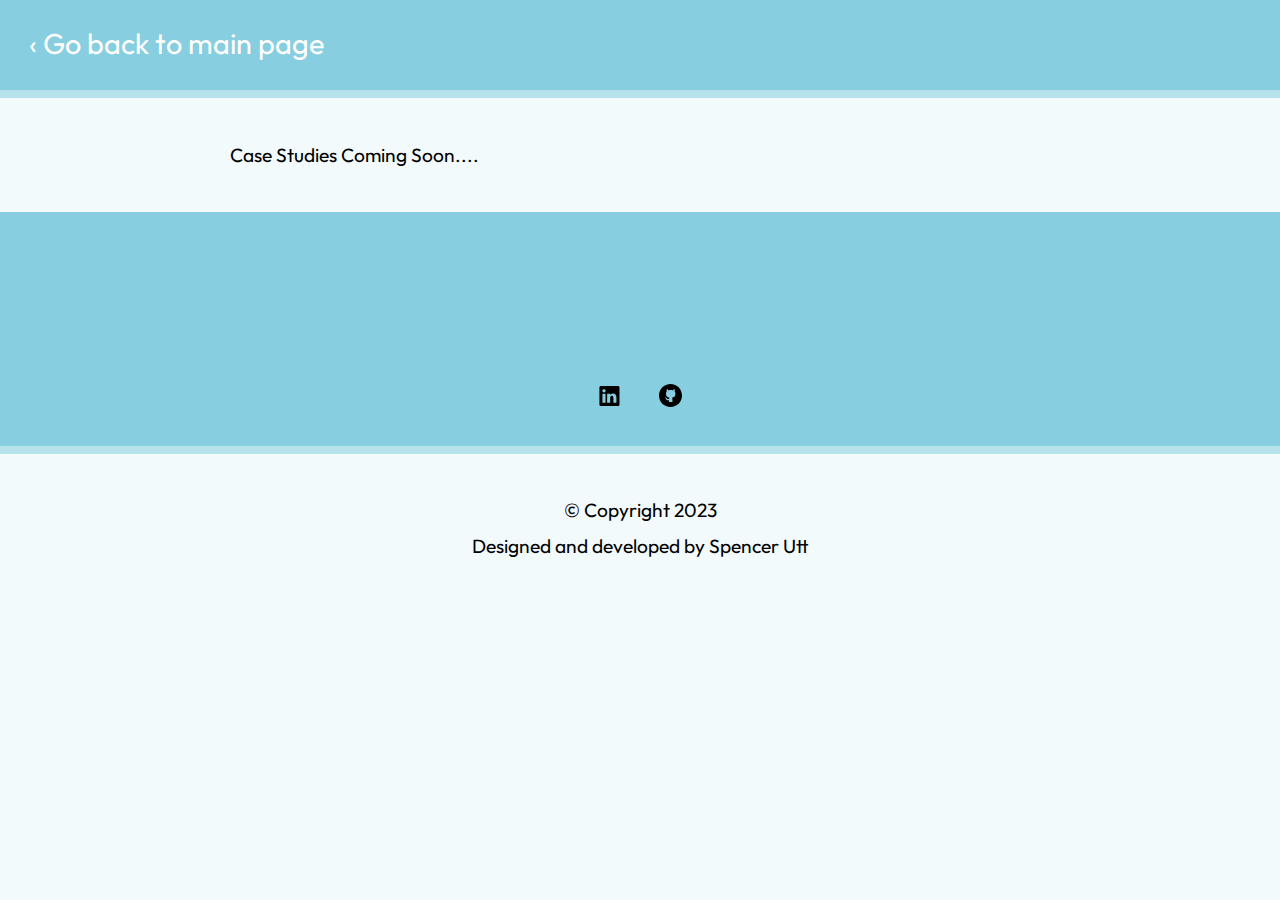
<file: case.html>
<!DOCTYPE html>
<html lang="en">
    <head>
        <meta charset="UTF-8" />
        <meta name="viewport" content="width=device-width, initial-scale=1.0" />
        <meta name="description" content="Comprehensive case studies for web development projects." />
        <link rel="shortcut icon" type="image/png" href="assets/favicon.ico" sizes="32x32" />
        <link href="https://fonts.googleapis.com/css2?family=Outfit&display=swap" rel="stylesheet" />
        <link href="https://fonts.googleapis.com/css2?family=Outfit&family=Outfit+Sans&display=swap" rel="stylesheet" />
        <link href="https://fonts.googleapis.com/icon?family=Material+Icons+Sharp" rel="stylesheet">
        <link href="https://fonts.googleapis.com/icon?family=Material+Icons" rel="stylesheet" />
        <link rel="stylesheet" href="css/style.production.css" />
        <title>Case Studies</title>
    </head>

    <body class="case-body">
        <header class="case-header">
            <a href="index.html#projects" class="back-link">&#8249; Go back to main page</a>
        </header>
        <div class="case-study" id="case-start">
            <p>Case Studies Coming Soon....</p>
        </div>
        <!--
        <div class="project-links"><a href="https://github.com/SpenUtt/MyMovieApp-client" target="_blank">Code</a><a href="https://3-7--api-mymovieapp.netlify.app/" target="_blank">Demo</a><a href="index.html#work" target="_blank">Back</a></div>
        -->

        <!-- Social Section -->
            <section class="social">
                <ul>
                    <li>
                        <a href="https://www.linkedin.com/in/spencerutt/" target="_blank" rel="noopener noreferrer"><img src="assets/104493_linkedin_icon.svg" alt="linkedin icon" /></a>
                    </li>
                    <li>
                        <a href="https://github.com/SpenUtt" target="_blank" rel="noopener noreferrer"><img src="assets/1964417_github_logo_media_social_icon.svg" alt="github icon" /></a>
                    </li>
                </ul>
            </section>
        </main>

        <!-- Footer -->
        <footer id="main-footer">
            <p class="credit">&copy; Copyright 2023</p>
            <p>Designed and developed by Spencer Utt</p>
            <a href="#showcase"><span class="material-icons arrow-up"> keyboard_arrow_up </span></a>
        </footer>
    </body>
</html>
</file>
<file: css/style.production.css>
/* Reset */
* {
    -webkit-box-sizing: border-box;
    box-sizing: border-box;
    margin: 0;
    padding: 0;
}

/* Base Styles */
body {
    background: #343a40;
    color: #fff;
    text-align: center;
    font-family:
        "Outfit", 
        Verdana, 
        Geneva, 
        sans-serif;
    font-size: 1em;
    line-height: 1.5em;
    scroll-behavior: smooth;
}
/* from portfolio website v1
:root {
--primary-color: #87cee0;
--secondary-color: #4f9d7b;
--header-color: #4b0082;
--text-color: #000;
--button-color: #d3d3d3;
--active-links-color: #2f4f4f;
--visited-links-color: #191970;
--selected-links-color: #000;
--font-weight: 400;
--font-size: 16px;
}*/


h1 {
    font-family:
    "Outfit",
    Verdana,
    Geneva,
    sans-serif;
    color: #4b0082;
}

h2 {
    font-family:
    "Outfit",
    Verdana,
    Geneva,
    sans-serif;
}

h3 {
    font-family:
    "Outfit",
    Verdana,
    Geneva,
    sans-serif;
}

h4 {
    font-family:
    "Outfit",
    Verdana,
    Geneva,
    sans-serif;
}

h5 {
    font-family:
    "Outfit",
    Verdana,
    Geneva,
    sans-serif;
}

h6 {
    font-family:
    "Outfit",
    Verdana,
    Geneva,
    sans-serif;
}


h1,
h2,
h3 {
padding: 0.2em 0;
}

p {
padding: 0.2em 0;
}

img {
display: block;
height: auto;
width: 100%;
}

ul {
list-style-type: none;
}

a {
text-decoration: none;
}

#main h1 {
text-transform: uppercase;
}

.btn {
    display: inline-block;
    margin: 0.5em 0;
    padding: 1em 2em;
    background: #87cee0;
    color: #fff;
    border: 1px solid #fff;
    text-decoration: none;
    text-transform: uppercase;
    -webkit-transition-duration: 0.3s;
    -o-transition-duration: 0.3s;
    transition-duration: 0.3s;
}

.btn:hover {
    background: #517c86;
}

.card-content {
    padding: 1em;
}

/* Mobile Styles */

/* Header Showcase */

#showcase {
    min-height: 450px;
    color: #fff;
    text-align: center;
}

.box-one {
    min-height: 180px;
    background: #517c86;
}

.box-two {
    position: relative;
    background: #87cee0;
}

.portrait {
    position: absolute;
    width: 180px;
    height: 180px;
    margin: auto;
    margin-top: -90px;
    left: 0;
    right: 0;
    border-radius: 50%;
}

#showcase h1 {
    margin-top: 0.5em;
    padding-bottom: 0.5em;
}

#showcase .content-container {
    padding: 6em 1.5em 0;
}

#showcase p {
    padding-bottom: 1.5em;
}

.btn-more {
    margin: 1em;
}

.btn-text {
    display: -webkit-box;
    display: -ms-flexbox;
    display: flex;
    -webkit-box-align: center;
    -ms-flex-align: center;
    align-items: center;
}

.material-icons.arrow-down {
    margin-left: 0.5em;
    color: #f3fafc;
    font-size: 1em;
}


/* Social Section */
.social {
    padding: 2.5em 0.5em 0.5em;
    background: #87cee0;
}

.social ul {
    display: -webkit-box;
    display: -ms-flexbox;
    display: flex;
    -webkit-box-orient: horizontal;
    -webkit-box-direction: normal;
    -ms-flex-direction: row;
    flex-direction: row;
    -webkit-box-pack: center;
    -ms-flex-pack: center;
    justify-content: center;
    margin: 0;
    padding: 0;
    list-style: none;
}

.social li {
    margin: 0.5em;
    padding: 0.5em;
}

.social img {
    height: 1.2em;
    width: 1.2em;
}


/* Nav Section */
nav {
    position: -webkit-sticky;
    position: sticky;
    top: 0;
    padding: 0 0.5;
    background: #87cee0;
    color: #000;
    border-top: 0.5px solid #517c86;
    border-bottom: 8px solid #b7e2ec;
    text-transform: uppercase;
    z-index: 1;
}

.menu {
    display: -webkit-box;
    display: -ms-flexbox;
    display: flex;
    -ms-flex-wrap: wrap;
    flex-wrap: wrap;
    -webkit-box-pack: end;
    -ms-flex-pack: end;
    justify-content: flex-end;
    -webkit-box-align: center;
    -ms-flex-align: center;
    align-items: center;
}

.menu-item a {
    display: block;
    color: #000;
}

.hamburger {
    display: -webkit-box;
    display: -ms-flexbox;
    display: flex;
    -webkit-box-pack: end;
    -ms-flex-pack: end;
    justify-content: flex-end;
    margin: 0;
    cursor: pointer;
}

.menu-item {
    padding: 0.5em 0.2em;
    width: 100%;
    text-align: center;
    -webkit-transition-duration: 0.3s;
    -o-transition-duration: 0.3s;
    transition-duration: 0.3s;
}

.menu-item:hover {
    background: #F8956B;
}

.menu-item.active {
    background: #F8956B;
}

.border {
    border-bottom: 0.5px solid #955940;
}

.hamburger img {
    margin: 0.5em;
    height: 2em;
    width: 2em;
}

.menu-container {
    display: none;
}

.menu-container.visible {
    display: block;
}

.fixed {
    position: fixed;
    width: 100%;
    top: 0;
    z-index: 20;
}


/* About Section */

#about {
    padding: 5em 0.5em 2em;
    background: #fff;
    color: #1b292d;
}

.transferable-skills {
    margin-top: 2em;
}

.skills-card {
    margin-bottom: 2em;
    text-align: center;
}

.card-text {
    padding: 1em;
}

.card-text p {
    margin-top: 1em;
}

.dev-card a {
    color: #955940;
}

.dev-card a:hover {
    color: #F8956B;
}

.dev-card a:active {
    color: #F8956B;
}

.material-icons-sharp {
    color: #87cee0;
    font-size: 4em;
}

.btn-cv {
    margin-top: 2em;
    border: none;
    border-bottom: 8px solid #b7e2ec;
}

.btn-cv:hover {
    background: none;
    color: #F8956B;
}


/* Dev-Skills Sections */

#dev-skills {
    display: -webkit-box;
    display: -ms-flexbox;
    display: flex;
    -webkit-box-orient: horizontal;
    -webkit-box-direction: normal;
    -ms-flex-flow: row wrap;
    flex-flow: row wrap;
    -webkit-box-pack: start;
    -ms-flex-pack: start;
    justify-content: flex-start;
    padding: 1.5em;
    background: #87cee0;
    color: #fff;
}

.devskills-tag {
    margin: 0.3em;
    padding: 0.5em;
    -webkit-box-flex: 1;
    -ms-flex-positive: 1;
    flex-grow: 1;
    max-width: 9em;
    background: #1b292d;
    color: #fff;
    text-transform: uppercase;
    font-size: 0.8em;
}


/* Work Section */

#projects {
    padding: 5em 0.5em 2em;
    background: #f3fafc;
    color: #1b292d;
}

.projects {
    margin-top: 2em;
}

.project-card {
    display: -webkit-box;
    display: -ms-flexbox;
    display: flex;
    -webkit-box-orient: vertical;
    -webkit-box-direction: normal;
    -ms-flex-direction: column;
    flex-direction: column;
    margin-bottom: 1em;
    background: #fff;
    -webkit-box-shadow: 2px 2px 10px -3px rgba(52, 58, 64, 0.99);
    box-shadow: 2px 2px 10px -3px rgba(52, 58, 64, 0.99);
}

.card-content {
    -webkit-box-flex: 1;
    -ms-flex: auto;
    flex: auto;
    padding: 1em 1.5em 0;
}

.card-content p {
    margin-top: 1em;
    padding: 0;
    text-align: left;
}

.myflix-card h4,
.chatapp-card h4 {
    text-align: left;
    padding: 0;
    margin-top: 1em;
}

.btn-toggle {
    margin: 1em 0;
    padding: 0;
    color: #955940;
    background: none;
    font-size: 0.8em;
    cursor: pointer;
}

.btn-toggle:hover {
    background: none;
    color: #F8956B;
    border-bottom: 1px solid #F8956B;
}

.btn-toggle:active {
    background: #f3fafc;
    color: #F8956B;
}

.read-more-chatapp,
.read-more-myflix {
    display: none;
}

.read-more-chatapp.visible,
.read-more-myflix.visible {
    display: block;
}

.endpoint-link {
    display: -webkit-box;
    display: -ms-flexbox;
    display: flex;
    -webkit-box-align: center;
    -ms-flex-align: center;
    align-items: center;
    color: #1b292d;
}

.setup-link {
    display: -webkit-box;
    display: -ms-flexbox;
    display: flex;
    -webkit-box-align: center;
    -ms-flex-align: center;
    align-items: center;
    color: #955940;
}

.arrow-right {
    font-size: 1em;
}

.endpoint-link:hover {
    color: #955940;
}

.setup-link:hover {
    color: #955940;
}

.endpoint-link:active {
    color: #955940;
}

.setup-link:active {
    color: #955940;
}

.checklist {
    margin-top: 1em;
    padding-bottom: 2em;
    list-style-type: '\2713';
    text-align: left;
}

.checklist li {
    margin: 0.5em;
}

.project-links {
    display: -webkit-box;
    display: -ms-flexbox;
    display: flex;
    -webkit-box-orient: horizontal;
    -webkit-box-direction: normal;
    -ms-flex-direction: row;
    flex-direction: row;
    -webkit-box-pack: center;
    -ms-flex-pack: center;
    justify-content: center;
    margin-top: 1em;
    padding: 0.5em;
}

.project-links a {
    margin: 0 0.2em;
    padding: 0.5em;
    background: #F8956B;
    color: #fff;
    border-bottom: 5px solid #955940;
    text-transform: uppercase;
    -webkit-transition-duration: 0.3s;
    -o-transition-duration: 0.3s;
    transition-duration: 0.3s;
}

.project-links a:hover {
    background: none;
    color: #955940;
}


/* Contact Section */

#contact {
    padding: 2em;
    background: #87cee0;
    color: #fff;
}

#contact h1 {
    padding: 0;
    margin-bottom: 2em;
}

.material-icons.location-icon {
    color: #fff;
}

.email {
    display: -webkit-box;
    display: -ms-flexbox;
    display: flex;
    -webkit-box-orient: horizontal;
    -webkit-box-direction: normal;
    -ms-flex-direction: row;
    flex-direction: row;
    -webkit-box-align: center;
    -ms-flex-align: center;
    align-items: center;
    -webkit-box-pack: center;
    -ms-flex-pack: center;
    justify-content: center;
}

.mail-icon {
    margin-right: 0.2em;
    padding: 0;
    color: #fff;
    font-size: 2em;
}

/* Footer */
/* Dog Tax Easter Egg */

.dogtax {
    
    width: 113px;
    height: 113px;
    margin: auto;
    background: #F8956B;
    display: block;
}

.impressum {
    color: #fff;
}

.rotate img{
    transition: 1s ease;
    }
    
    .rotate img:hover{
    -webkit-transform: rotateZ(-20deg);
    -ms-transform: rotateZ(-20deg);
    transform: rotateZ(-20deg);
    transition: 1s ease;
    }

#main-footer {
    padding: 2em 1em 0.5em;
    border-top: 8px solid #b7e2ec;
    text-align: center;
}

.arrow-up {
    margin: 1em;
    padding: 0;
    color: #fff;
    font-size: 2em;
    background: #87cee0;
    border-radius: 50%;
}

.arrow-up:hover {
    background: #f3fafc;
    color: #F8956B;
}

/* Case Study Page */

.case-body {
    background: #f3fafc;
    color: #000;
}

.myflix-style {
    background: #fceff0;
}

.case-header {
    position: -webkit-sticky;
    position: sticky;
    top: 0;
    padding: 1.5em;
    background: #87cee0;
    border-bottom: 8px solid #b7e2ec;
    text-align: left;
    z-index: 1;
}

.back-link {
    text-decoration: none;
    color: #fff;
    font-size: 1.5em;
}

.back-link:hover {
    color: #4b0082;
}

.case-study {
    padding: 2em;
    text-align: left;
}

.case-study h1 {
    padding: 1.2em;
    line-height: 1.2em;
    text-align: center;
}

.intro img,
.server-img img,
.client-img img {
    -webkit-box-shadow: 2px 2px 10px -3px rgba(52, 58, 64, 0.99);
    box-shadow: 2px 2px 10px -3px rgba(52, 58, 64, 0.99);
}

.intro-img,
.server-img,
.client-img {
    margin-top: 1.5em;
    margin-bottom: 1.5em;
}

.server-side {
    margin-top: 1.5em;
}

.server-img img,
.client-img img {
    margin-bottom: 1em;
}

.client-content {
    padding-top: 0;
}

.challenges,
.duration,
.credits {
    margin-top: 1.5em;
}

.social.case-social {
    padding-top: 1em;
}

.case-footer {
    padding: 2em 1em 0.5em;
    background: #F8956B;
    color: #fff;
    border-top: 8px solid #b7e2ec;
    text-align: center;
}


/* Small tablet styles */

@media screen and (min-width: 576px) {
    .social {
    padding: 5em 0.5em 1em;
    }
}

/* Medium tablet styles */

@media screen and (min-width: 760px) {
    .grid {
    display: -ms-grid;
    display: grid;
    -ms-grid-columns: 1fr 0.5em 1fr 0.5em;
    grid-template-columns: 1fr 1fr;
    justify-items: center;
    -webkit-box-pack: center;
    -ms-flex-pack: center;
    justify-content: center;
    -webkit-column-gap: 0.5em;
    -moz-column-gap: 0.5em;
    column-gap: 0.5em;
    }

    .content-container {
    margin: 0 4em;
    }

    .social {
    padding: 8em 0.5em 1em;
    }

    nav {
    padding: 0 2em;
    }

    .hamburger {
    display: none;
    }

    .menu-container {
    display: block;
    }

    .menu-item {
    display: block;
    width: auto;
    padding: 1em;
    }

    .menu-item a {
    padding: 0.2em 0.5em;
    }

    .border {
    border: none;
    }

    .projects-grid {
    display: -ms-grid;
    display: grid;
    -ms-grid-columns: 1fr 0.5em 1fr 0.5em 1fr;
    grid-template-columns: 1fr 1fr 1fr;
    justify-items: center;
    -webkit-box-pack: center;
    -ms-flex-pack: center;
    justify-content: center;
    -webkit-column-gap: 0.5em;
    -moz-column-gap: 0.5em;
    column-gap: 0.5em;
    }

    .arrow-up {
    display: none;
    }

    .case-study {
    margin: 0 10em;
    }
}

/* Large tablets and laptops */

@media screen and (min-width: 992px) {
    .grid {
    display: -ms-grid;
    display: grid;
    -ms-grid-columns: 1fr 0.5em 1fr 0.5em 1fr 0.5em 1fr 0.5em 1fr;
    grid-template-columns: 1fr 1fr 1fr 1fr 1fr;
    -webkit-column-gap: 0.5em;
    -moz-column-gap: 0.5em;
    column-gap: 0.5em;
    }

    .content-container {
    margin: 0 20em;
    }

    .card-title {
    min-height: 74px;
    }

    #projects {
    padding: 5em 1em 2em;
    }

    #dev-skills {
    -webkit-box-pack: center;
    -ms-flex-pack: center;
    justify-content: center;
    }

    .intro {
    display: -webkit-box;
    display: -ms-flexbox;
    display: flex;
    -webkit-box-pack: justify;
    -ms-flex-pack: justify;
    justify-content: space-between;
    }

    .intro-content {
    margin-right: 2em;
    padding-top: 1em;
    }

    .intro img {
    margin-left: 2em;
    }

    .approach-title {
    margin-top: 1.5em;
    }

    .server-side {
    display: -webkit-box;
    display: -ms-flexbox;
    display: flex;
    -webkit-box-orient: horizontal;
    -webkit-box-direction: reverse;
    -ms-flex-direction: row-reverse;
    flex-direction: row-reverse;
    -webkit-box-pack: justify;
    -ms-flex-pack: justify;
    justify-content: space-between;
    }

    .server-content {
    margin-left: 2em;
    }

    .server-img {
    margin-right: 2em;
    }

    .client-img {
    display: -webkit-box;
    display: -ms-flexbox;
    display: flex;
    -webkit-box-pack: justify;
    -ms-flex-pack: justify;
    justify-content: space-between;
    }

    .client-img img {
    width: 95%;
    }
}

/* Desktop styles */
@media screen and (min-width: 1200px) {
    body {
    font-size: 1.2em;
    }

    .content-container {
    margin: 0 20em;
    }

    .menu li {
    padding: 1em 2em;
    }

    #about {
    padding: 5em 2em 2em;
    }

    .transferable-skills {
    margin: 3em 0;
    }

    #projects {
    padding: 5em 2em;
    }

    .projects {
    margin-top: 3em;
    }

    .projects-grid {
    display: -ms-grid;
    display: grid;
    -ms-grid-columns: 1fr 1fr 1fr 1fr;
    grid-template-columns: 1fr 1fr 1fr 1fr;
    }

    .project-card {
    margin-bottom: 1em;
    }

    #contact {
    padding: 3em;
    }
}

/* XXL screen styles */

@media screen and (min-width: 1500px) {
    .card-title {
    min-height: auto;
    }
}

@media screen and (min-width: 1700px) {
    .content-container {
    margin: 0 30em;
    }
}
</file>
